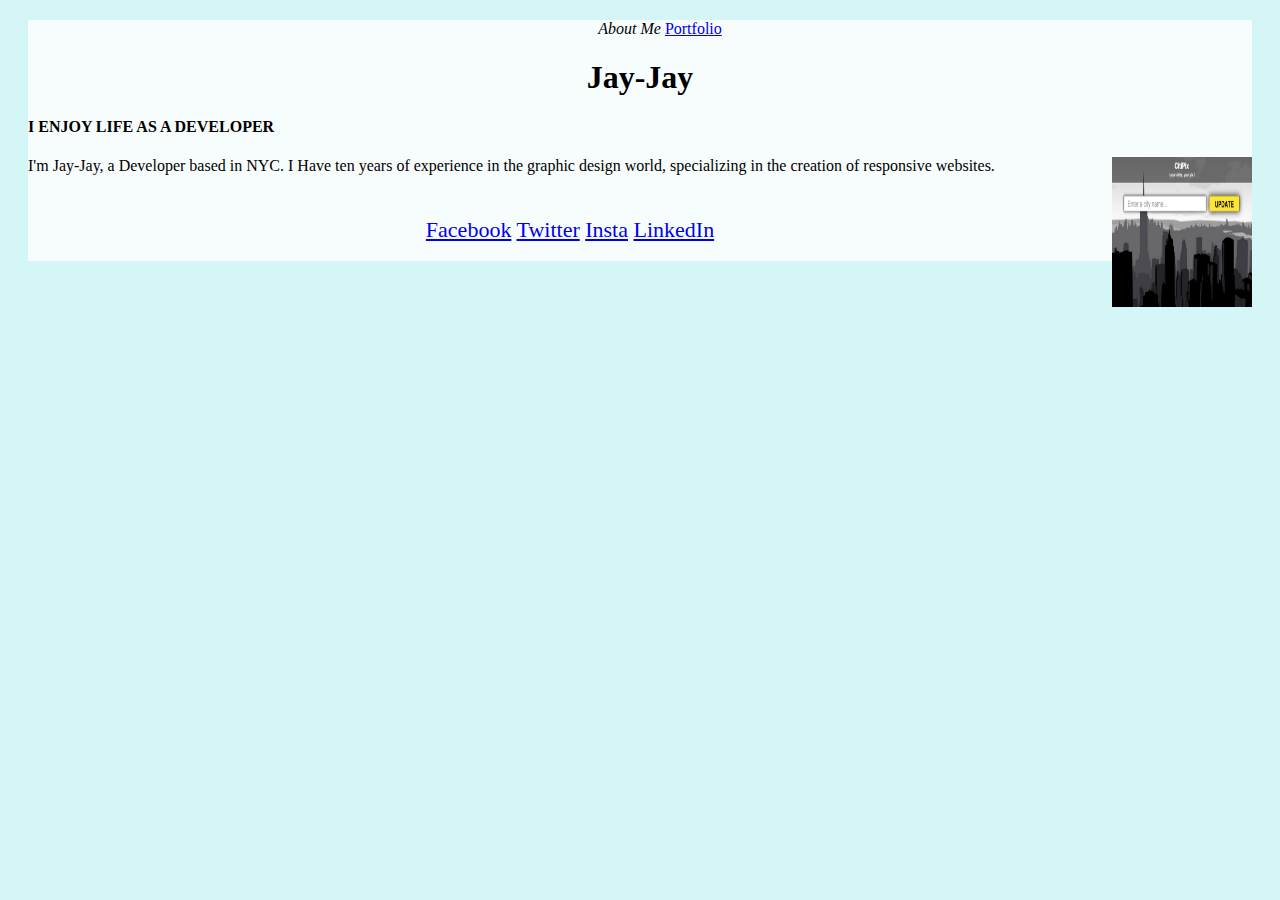
<file: index.html>
<!DOCTYPE html>
<html>
<article class="page">
  <head>
    <meta charset="utf-8">
    <title>Jay-Jay's Webpage</title>
    <link rel="stylesheet" href="./style2.css">
  </head>
  <body>
    <header>
    <ul id="menu">
        <li class="italic">About Me</li>
        <li><a href="./portfolio.html"/>Portfolio</a></li>
    </ul>
  </header>
  <div>
    <h1>Jay-Jay</h1>
    <h4>I ENJOY LIFE AS A DEVELOPER</h4>
  <p>I'm Jay-Jay, a Developer based in NYC. I Have ten years of experience in the graphic design world, specializing in the creation of responsive websites.
        <img src="./images/citipix_deliverable.png" alt="profile picture" style="float: right;width:140px;height:150px";>
  </p>
</div>
  </body>
  <footer>
    <br />
    <a href="https://facebook.com">Facebook</a>
    <a href="https://twitter.com">Twitter</a>
    <a href="https://instagram.com">Insta</a>
    <a href="https://linkedin.com">LinkedIn</a>
  </footer>
  <br />
</article>
</html>
</file>
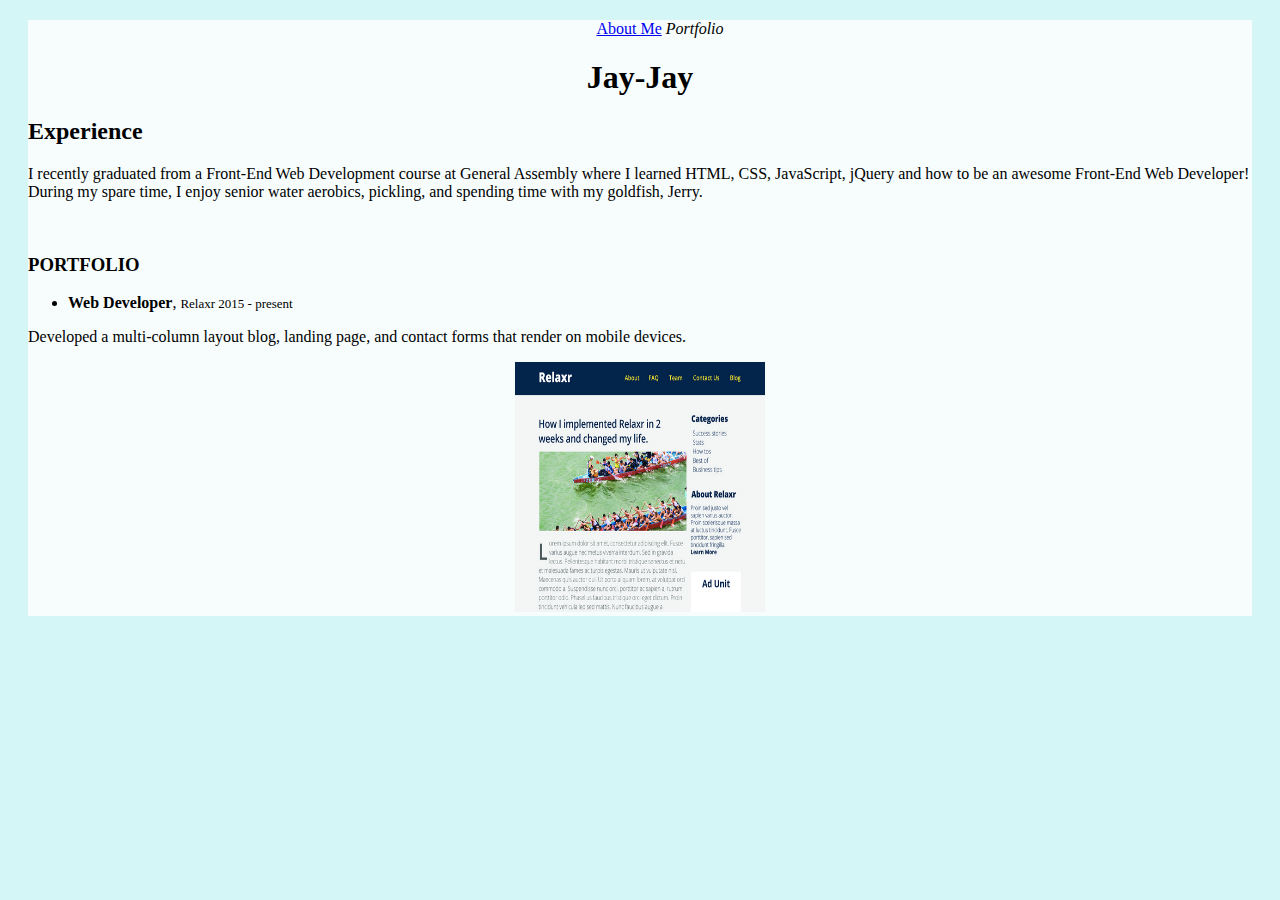
<file: portfolio.html>
<!DOCTYPE html>
<html>
<article class="page">
  <head>
    <meta charset="utf-8">
    <title>Jay-Jay's Webpage</title>
    <link rel="stylesheet" href="./style2.css">
  </head>
  <body>
    <header>
    <ul id="menu">
        <li><a href="./index.html"/>About Me</a></li>
        <li class="italic">Portfolio</li>
    </ul>
    </header>
    <h1>Jay-Jay</h1>
      <div>
    <h2>Experience</h2>
      <p>I recently graduated from a Front-End Web Development course at General Assembly
      where I learned HTML, CSS, JavaScript, jQuery and how to be an awesome Front-End
      Web Developer! During my spare time, I enjoy senior water aerobics, pickling, and
      spending time with my goldfish, Jerry.
      </p>
        <br />
    <h3>PORTFOLIO</h3>
        <ul>
          <li><b>Web Developer</b>, <span>Relaxr 2015 - present</span></li>
        </ul>
        <p>Developed a multi-column layout blog, landing page, and contact forms that render on mobile devices.
        </p>
      </div>
      <div class="relaxr-image">
        <img src="./images/relaxr_deliverable.png"alt="relaxr screenshot" style="float: center;width:250px;height:250px";>
      </div>
    </article>
  </html>
</file>
<file: style2.css>
h1  {text-align: center;
}
footer  {font-size: 22px;
        text-align: center;

}
body  {background-color: rgba(150,232,232,0.4);
}
header  {text-align: center;
}
span  {font-size:13px;
}
.italic {font-style: italic;
}
ul#menu li{
    display:inline;
}
.relaxr-image {text-align: center;
}
.page {background-color: rgba(255, 255, 255, 0.8);
      margin-left: 20px;
      margin-top: 20px;
      margin-right: 20px;
      background-size:cover;
}
.about-me {
    background-size:cover;
}
</file>
